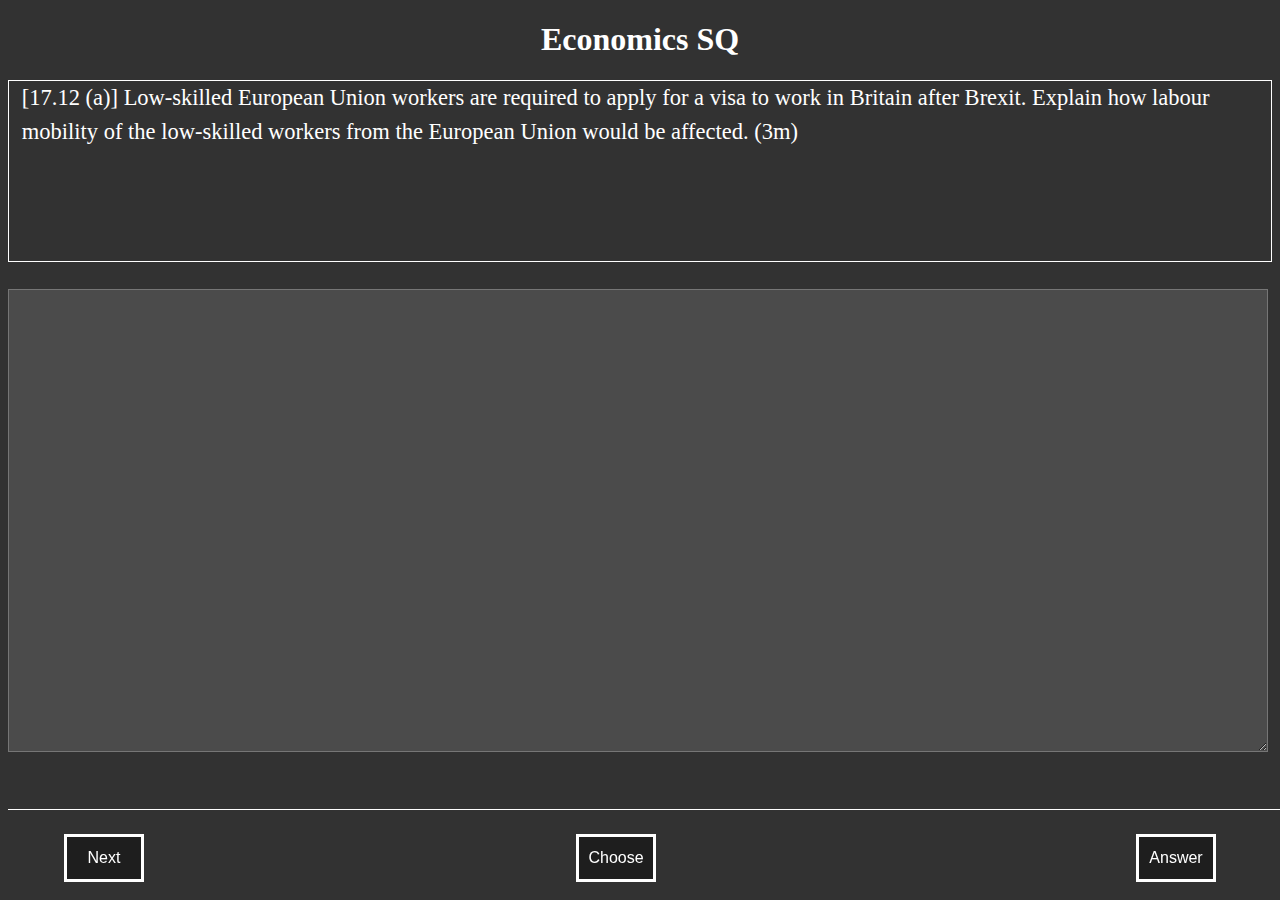
<file: index.html>
<!DOCTYPE html>
<html lang="en">

<head>
    <meta charset="UTF-8">
    <meta http-equiv="X-UA-Compatible" content="IE=edge">
    <meta name="viewport" content="width=device-width, initial-scale=1.0">
    <link rel="stylesheet" href="style.css">
    <link rel="apple-touch-icon" sizes="180x180" href="/apple-touch-icon.png">
    <link rel="icon" type="image/png" sizes="32x32" href="/favicon-32x32.png">
    <link rel="icon" type="image/png" sizes="16x16" href="/favicon-16x16.png">
    <title>Econ DSE SQ</title>
</head>
<body>
        <h1>Economics SQ</h1>
        <p id="question"></p>
        <div><p id="userinput"></p>
            <p id="answer"></p></div>
        <div class="buttoncontainer">
            <button class="nextbutton" onclick="randomquestion()">Next</button>
            <button class="answerbutton" onclick="giveanswer()">Answer</button>
            <button class="againbutton" onclick="choosequestion()">Choose</button>
        </div>
        <textarea id="textbox" name="textbox"></textarea>
    <script src="script.js"></script>
</body>

</html>
</file>
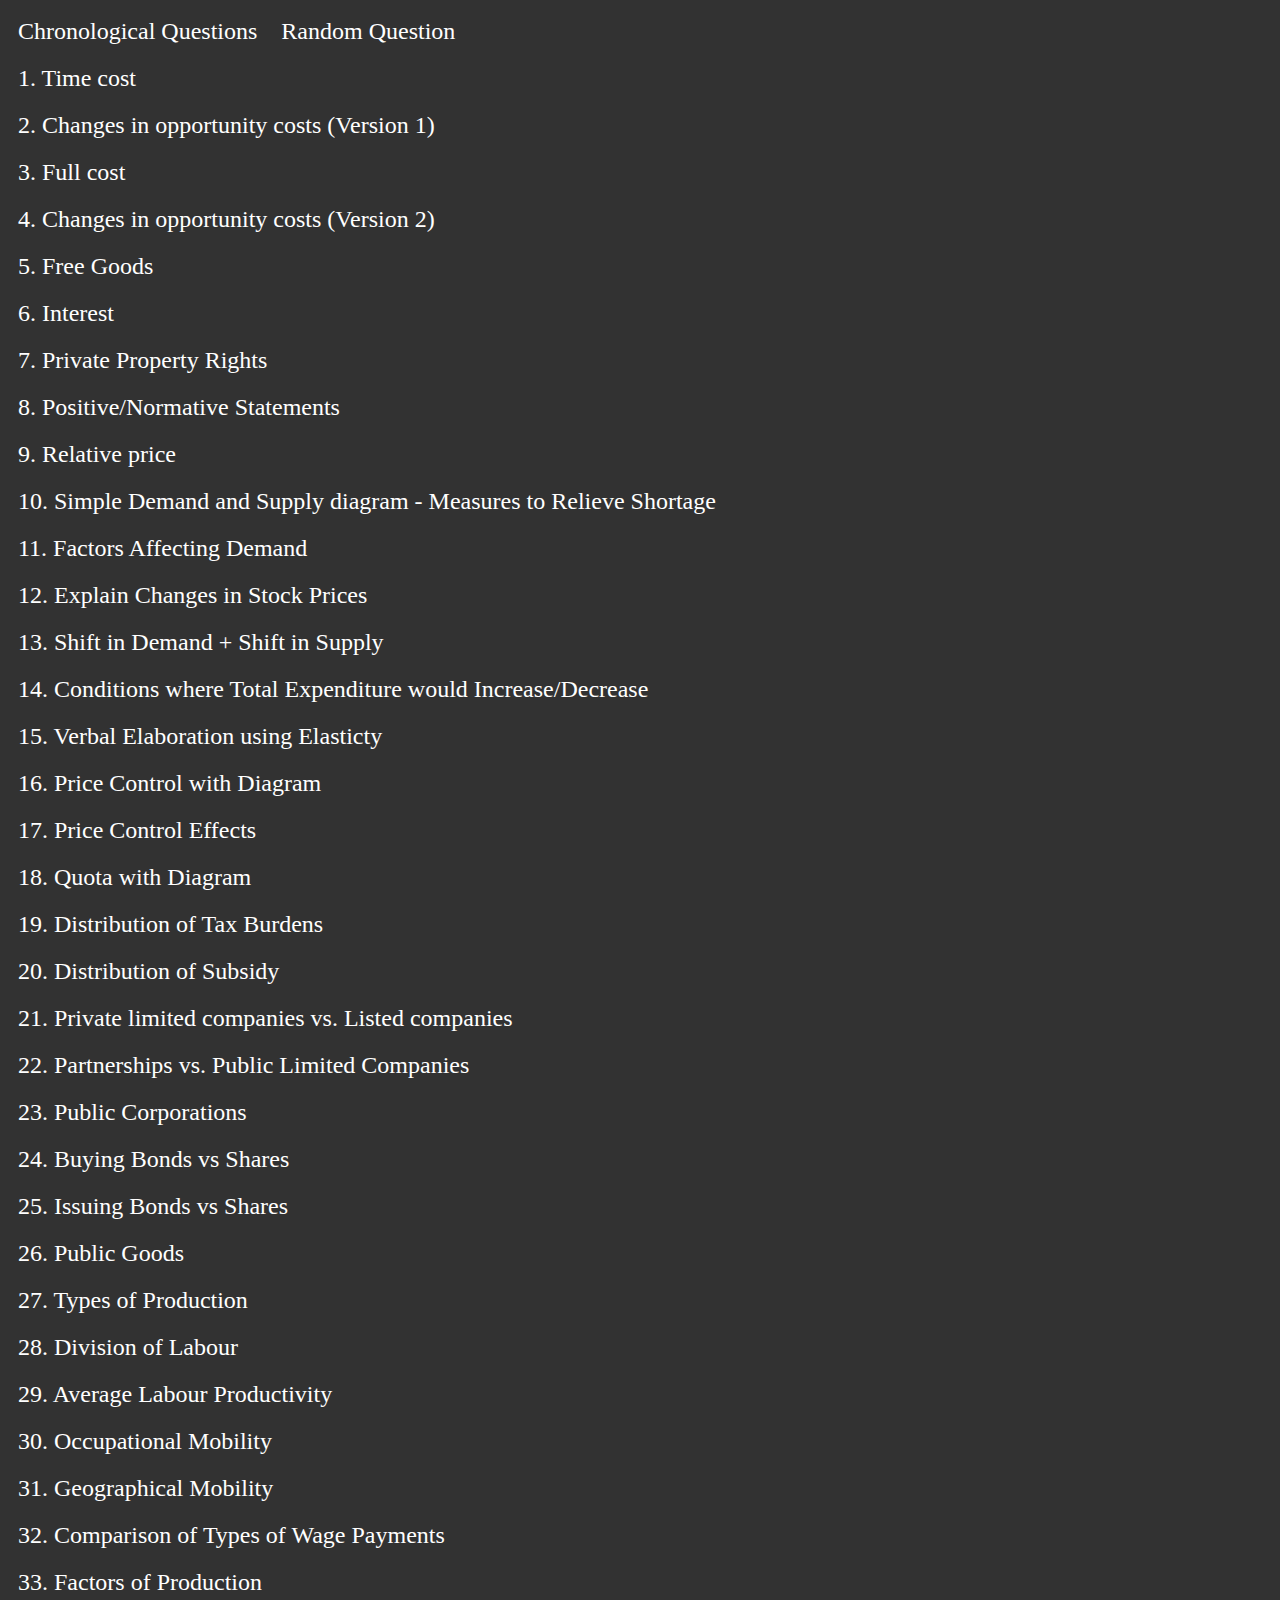
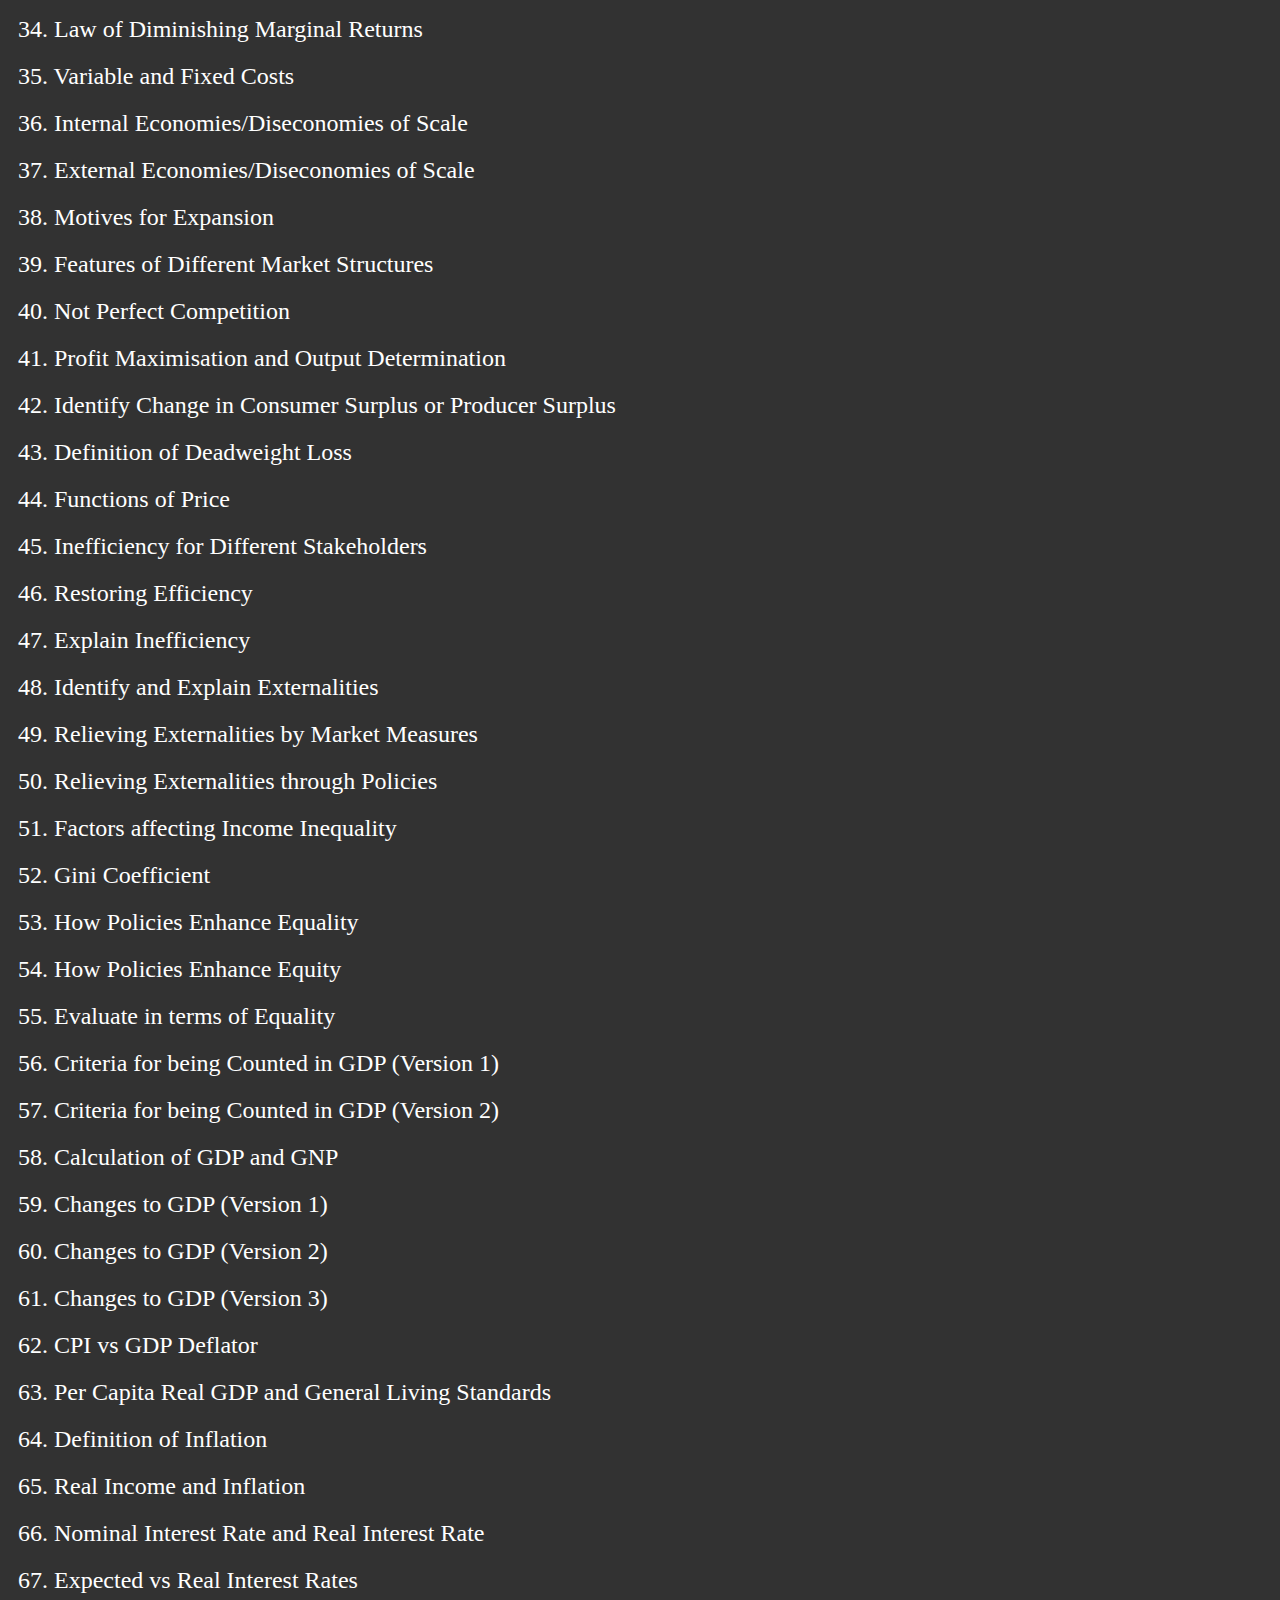
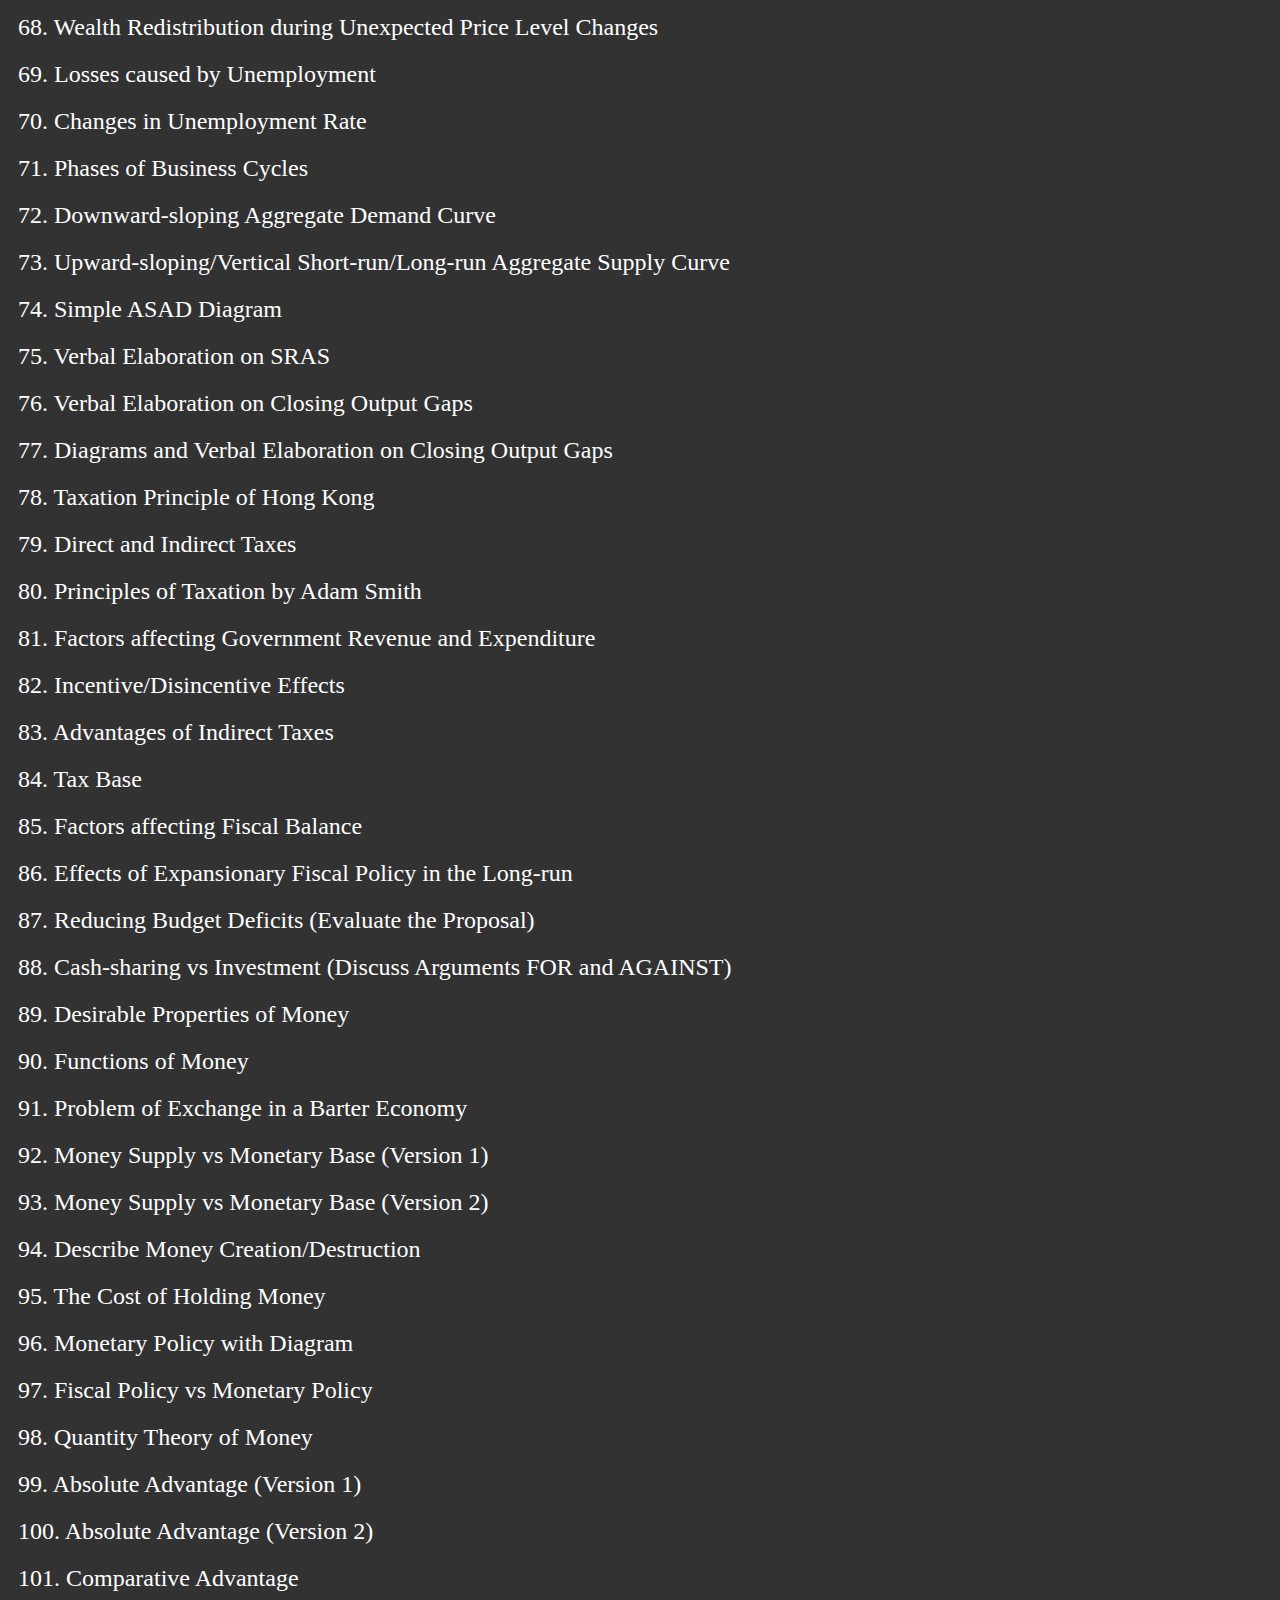
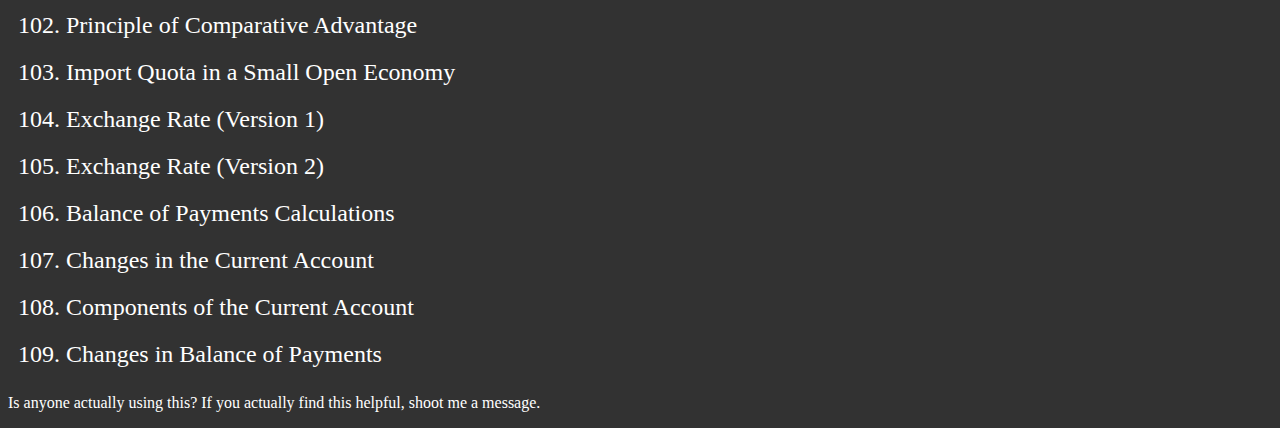
<file: questionlist.html>
<!DOCTYPE html>
<html lang="en">

<head>
    <meta charset="UTF-8">
    <meta http-equiv="X-UA-Compatible" content="IE=edge">
    <meta name="viewport" content="width=device-width, initial-scale=1.0">
    <link rel="stylesheet" href="style2.css">
    <title>Econ DSE SQ</title>
</head>

<body>
    <button onclick="togglerepeatquestion()">Chronological Questions</button>
    <button onclick="togglerandomquestion()">Random Question</button><br>
    <button id="0" onclick="getquestionnumber(this.id)">1. Time cost</button><br> 
    <button id="1" onclick="getquestionnumber(this.id)">2. Changes in opportunity costs (Version 1)</button><br>
    <button id="2" onclick="getquestionnumber(this.id)">3. Full cost</button><br>
    <button id="3" onclick="getquestionnumber(this.id)">4. Changes in opportunity costs (Version 2)</button><br>
    <button id="4" onclick="getquestionnumber(this.id)">5. Free Goods</button><br>
    <button id="5" onclick="getquestionnumber(this.id)">6. Interest</button><br>
    <button id="6" onclick="getquestionnumber(this.id)">7. Private Property Rights</button><br>
    <button id="7" onclick="getquestionnumber(this.id)">8. Positive/Normative Statements</button><br>
    <button id="8" onclick="getquestionnumber(this.id)">9. Relative price</button><br>
    <button id="9" onclick="getquestionnumber(this.id)">10. Simple Demand and Supply diagram - Measures to Relieve Shortage</button><br>
    <button id="10" onclick="getquestionnumber(this.id)">11. Factors Affecting Demand</button><br>
    <button id="11" onclick="getquestionnumber(this.id)">12. Explain Changes in Stock Prices</button><br>
    <button id="12" onclick="getquestionnumber(this.id)">13. Shift in Demand + Shift in Supply</button><br>
    <button id="13" onclick="getquestionnumber(this.id)">14. Conditions where Total Expenditure would Increase/Decrease</button><br>
    <button id="14" onclick="getquestionnumber(this.id)">15. Verbal Elaboration using Elasticty</button><br>
    <button id="15" onclick="getquestionnumber(this.id)">16. Price Control with Diagram</button><br>
    <button id="16" onclick="getquestionnumber(this.id)">17. Price Control Effects</button><br>
    <button id="17" onclick="getquestionnumber(this.id)">18. Quota with Diagram</button><br>
    <button id="18" onclick="getquestionnumber(this.id)">19. Distribution of Tax Burdens</button><br>
    <button id="19" onclick="getquestionnumber(this.id)">20. Distribution of Subsidy</button><br>
    <button id="20" onclick="getquestionnumber(this.id)">21. Private limited companies vs. Listed companies</button><br>
    <button id="21" onclick="getquestionnumber(this.id)">22. Partnerships vs. Public Limited Companies</button><br>
    <button id="22" onclick="getquestionnumber(this.id)">23. Public Corporations</button><br>
    <button id="23" onclick="getquestionnumber(this.id)">24. Buying Bonds vs Shares</button><br>
    <button id="24" onclick="getquestionnumber(this.id)">25. Issuing Bonds vs Shares</button><br>
    <button id="25" onclick="getquestionnumber(this.id)">26. Public Goods</button><br>
    <button id="26" onclick="getquestionnumber(this.id)">27. Types of Production</button><br>
    <button id="27" onclick="getquestionnumber(this.id)">28. Division of Labour</button><br>
    <button id="28" onclick="getquestionnumber(this.id)">29. Average Labour Productivity</button><br>
    <button id="29" onclick="getquestionnumber(this.id)">30. Occupational Mobility</button><br>
    <button id="30" onclick="getquestionnumber(this.id)">31. Geographical Mobility</button><br>
    <button id="31" onclick="getquestionnumber(this.id)">32. Comparison of Types of Wage Payments</button><br>
    <button id="32" onclick="getquestionnumber(this.id)">33. Factors of Production</button><br>
    <button id="33" onclick="getquestionnumber(this.id)">34. Law of Diminishing Marginal Returns</button><br>
    <button id="34" onclick="getquestionnumber(this.id)">35. Variable and Fixed Costs</button><br>
    <button id="35" onclick="getquestionnumber(this.id)">36. Internal Economies/Diseconomies of Scale</button><br>
    <button id="36" onclick="getquestionnumber(this.id)">37. External Economies/Diseconomies of Scale</button><br>
    <button id="37" onclick="getquestionnumber(this.id)">38. Motives for Expansion</button><br>
    <button id="38" onclick="getquestionnumber(this.id)">39. Features of Different Market Structures</button><br>
    <button id="39" onclick="getquestionnumber(this.id)">40. Not Perfect Competition</button><br>
    <button id="40" onclick="getquestionnumber(this.id)">41. Profit Maximisation and Output Determination</button><br>
    <button id="41" onclick="getquestionnumber(this.id)">42. Identify Change in Consumer Surplus or Producer Surplus</button><br>
    <button id="42" onclick="getquestionnumber(this.id)">43. Definition of Deadweight Loss</button><br>
    <button id="43" onclick="getquestionnumber(this.id)">44. Functions of Price</button><br>
    <button id="44" onclick="getquestionnumber(this.id)">45. Inefficiency for Different Stakeholders</button><br>
    <button id="45" onclick="getquestionnumber(this.id)">46. Restoring Efficiency</button><br>
    <button id="46" onclick="getquestionnumber(this.id)">47. Explain Inefficiency</button><br>
    <button id="47" onclick="getquestionnumber(this.id)">48. Identify and Explain Externalities</button><br>
    <button id="48" onclick="getquestionnumber(this.id)">49. Relieving Externalities by Market Measures</button><br>
    <button id="49" onclick="getquestionnumber(this.id)">50. Relieving Externalities through Policies</button><br>
    <button id="50" onclick="getquestionnumber(this.id)">51. Factors affecting Income Inequality</button><br>
    <button id="51" onclick="getquestionnumber(this.id)">52. Gini Coefficient</button><br>
    <button id="52" onclick="getquestionnumber(this.id)">53. How Policies Enhance Equality</button><br>
    <button id="53" onclick="getquestionnumber(this.id)">54. How Policies Enhance Equity</button><br>
    <button id="54" onclick="getquestionnumber(this.id)">55. Evaluate in terms of Equality</button><br>
    <button id="55" onclick="getquestionnumber(this.id)">56. Criteria for being Counted in GDP (Version 1)</button><br>
    <button id="56" onclick="getquestionnumber(this.id)">57. Criteria for being Counted in GDP (Version 2)</button><br>
    <button id="57" onclick="getquestionnumber(this.id)">58. Calculation of GDP and GNP</button><br>
    <button id="58" onclick="getquestionnumber(this.id)">59. Changes to GDP (Version 1)</button><br>
    <button id="59" onclick="getquestionnumber(this.id)">60. Changes to GDP (Version 2)</button><br>
    <button id="60" onclick="getquestionnumber(this.id)">61. Changes to GDP (Version 3)</button><br>
    <button id="61" onclick="getquestionnumber(this.id)">62. CPI vs GDP Deflator</button><br>
    <button id="62" onclick="getquestionnumber(this.id)">63. Per Capita Real GDP and General Living Standards</button><br>
    <button id="63" onclick="getquestionnumber(this.id)">64. Definition of Inflation</button><br>
    <button id="64" onclick="getquestionnumber(this.id)">65. Real Income and Inflation</button><br>
    <button id="65" onclick="getquestionnumber(this.id)">66. Nominal Interest Rate and Real Interest Rate</button><br>
    <button id="66" onclick="getquestionnumber(this.id)">67. Expected vs Real Interest Rates</button><br>
    <button id="67" onclick="getquestionnumber(this.id)">68. Wealth Redistribution during Unexpected Price Level Changes</button><br>
    <button id="68" onclick="getquestionnumber(this.id)">69. Losses caused by Unemployment</button><br>
    <button id="69" onclick="getquestionnumber(this.id)">70. Changes in Unemployment Rate</button><br>
    <button id="70" onclick="getquestionnumber(this.id)">71. Phases of Business Cycles</button><br>
    <button id="71" onclick="getquestionnumber(this.id)">72. Downward-sloping Aggregate Demand Curve</button><br>
    <button id="72" onclick="getquestionnumber(this.id)">73. Upward-sloping/Vertical Short-run/Long-run Aggregate Supply Curve</button><br>
    <button id="73" onclick="getquestionnumber(this.id)">74. Simple ASAD Diagram</button><br>
    <button id="74" onclick="getquestionnumber(this.id)">75. Verbal Elaboration on SRAS</button><br>
    <button id="75" onclick="getquestionnumber(this.id)">76. Verbal Elaboration on Closing Output Gaps</button><br>
    <button id="76" onclick="getquestionnumber(this.id)">77. Diagrams and Verbal Elaboration on Closing Output Gaps</button><br>
    <button id="77" onclick="getquestionnumber(this.id)">78. Taxation Principle of Hong Kong</button><br>
    <button id="78" onclick="getquestionnumber(this.id)">79. Direct and Indirect Taxes</button><br>
    <button id="79" onclick="getquestionnumber(this.id)">80. Principles of Taxation by Adam Smith</button><br>
    <button id="80" onclick="getquestionnumber(this.id)">81. Factors affecting Government Revenue and Expenditure</button><br>
    <button id="81" onclick="getquestionnumber(this.id)">82. Incentive/Disincentive Effects</button><br>
    <button id="82" onclick="getquestionnumber(this.id)">83. Advantages of Indirect Taxes</button><br>
    <button id="83" onclick="getquestionnumber(this.id)">84. Tax Base</button><br>
    <button id="84" onclick="getquestionnumber(this.id)">85. Factors affecting Fiscal Balance</button><br>
    <button id="85" onclick="getquestionnumber(this.id)">86. Effects of Expansionary Fiscal Policy in the Long-run</button><br>
    <button id="86" onclick="getquestionnumber(this.id)">87. Reducing Budget Deficits (Evaluate the Proposal)</button><br>
    <button id="87" onclick="getquestionnumber(this.id)">88. Cash-sharing vs Investment (Discuss Arguments FOR and AGAINST)</button><br>
    <button id="88" onclick="getquestionnumber(this.id)">89. Desirable Properties of Money</button><br>
    <button id="89" onclick="getquestionnumber(this.id)">90. Functions of Money</button><br>
    <button id="90" onclick="getquestionnumber(this.id)">91. Problem of Exchange in a Barter Economy</button><br>
    <button id="91" onclick="getquestionnumber(this.id)">92. Money Supply vs Monetary Base (Version 1)</button><br>
    <button id="92" onclick="getquestionnumber(this.id)">93. Money Supply vs Monetary Base (Version 2)</button><br>
    <button id="93" onclick="getquestionnumber(this.id)">94. Describe Money Creation/Destruction</button><br>
    <button id="94" onclick="getquestionnumber(this.id)">95. The Cost of Holding Money</button><br>
    <button id="95" onclick="getquestionnumber(this.id)">96. Monetary Policy with Diagram</button><br>
    <button id="96" onclick="getquestionnumber(this.id)">97. Fiscal Policy vs Monetary Policy</button><br>
    <button id="97" onclick="getquestionnumber(this.id)">98. Quantity Theory of Money</button><br>
    <button id="98" onclick="getquestionnumber(this.id)">99. Absolute Advantage (Version 1)</button><br>
    <button id="99" onclick="getquestionnumber(this.id)">100. Absolute Advantage (Version 2)</button><br>
    <button id="100" onclick="getquestionnumber(this.id)">101. Comparative Advantage</button><br>
    <button id="101" onclick="getquestionnumber(this.id)">102. Principle of Comparative Advantage</button><br>
    <button id="102" onclick="getquestionnumber(this.id)">103. Import Quota in a Small Open Economy</button><br>
    <button id="103" onclick="getquestionnumber(this.id)">104. Exchange Rate (Version 1)</button><br>
    <button id="104" onclick="getquestionnumber(this.id)">105. Exchange Rate (Version 2)</button><br>
    <button id="105" onclick="getquestionnumber(this.id)">106. Balance of Payments Calculations</button><br>
    <button id="106" onclick="getquestionnumber(this.id)">107. Changes in the Current Account</button><br>
    <button id="107" onclick="getquestionnumber(this.id)">108. Components of the Current Account</button><br>
    <button id="108" onclick="getquestionnumber(this.id)">109. Changes in Balance of Payments</button><br>
    <p>Is anyone actually using this? If you actually find this helpful, shoot me a message.</p>
    <script src="script.js"></script>
</body>
</html>
</file>
<file: style.css>
body {background-color: rgba(50, 50, 50, 1)}

h1 {
    color: rgba(255,255,255,1);
    text-align: center;
}

#question {
    height: 20vh;
    border: 1px solid white;
    margin: 0;
    padding-left: 1vw;
    padding-right: 1vw; 
    font-size: 2.5vh; 
    line-height: 1.5;
    color: rgba(255,255,255,1);
    overflow: auto;
}

#answer{
    height: 50vh;
    width: 47%;
    padding-top: 1vh;
    padding-bottom: 1vh;
    padding-left: 1vw;
    padding-right: 1vw;
    margin-top: 3vh;
    margin-bottom: 0;
    margin-left: 1vw;
    margin-right: 0;
    font-size: 2.5vh;
    line-height: 1.25;
    color: rgb(255, 75, 75);
    border-top: 0.15vh solid white;
    border-bottom: 0.15vh solid white;
    border-left: 1px solid white;
    border-right: 1px solid white;
    overflow: auto;
    float: right;
}

#userinput{
    height: 50vh;
    width: 47%;
    padding-top: 1vh;
    padding-bottom: 1vh;
    padding-left: 1vw;
    padding-right: 1vw;
    margin-top: 3vh;
    margin-bottom: 0;
    margin-left: 0;
    margin-right: 0;
    font-size: 2.5vh;
    line-height: 1.25;
    color: white;
    border-top: 0.15vh solid white;
    border-bottom: 0.15vh solid white;
    border-left: 1px solid white;
    border-right: 1px solid white;
    overflow: auto;
    display: none;
}

#textbox{
    height: 50vh;
    width: 97.5%;
    padding-top: 1vh;
    padding-left: 1vw;
    padding-right: 1vw;
    margin-top: 3vh;
    font-size: 2.5vh;
    line-height: 1.25;
    font-family: "Times New Roman";
    background-color: rgba(75, 75, 75, 1);
    color: white;
    position: relative;
}

.buttoncontainer{
    background-color: rgba(50, 50, 50, 1);
    border-top: 1px solid white;
    height: 10vh;
    width: 100%;
    position: fixed;
    bottom: 0;
}
.nextbutton {
    background-color: rgba(25,25,25,0.8);
    color: rgba(255,255,255,1);
    transition: all 0.2s;
    width: 5rem;
    height: 3rem;
    position: fixed;
    bottom: 2vh;
    left: 5vw;
    border: 3px solid white;
    font-size: 16px;
}

.nextbutton:hover {
    color: rgba(0,0,0,1);
    background-color: rgba(255,255,255,1);
}

.answerbutton {
    background-color: rgba(25,25,25,0.8);
    color: rgba(255,255,255,1);
    transition: all 0.2s;
    width: 5rem;
    height: 3rem;
    position: fixed;
    bottom: 2vh;
    right: 5vw;
    border: 3px solid white;
    font-size: 16px;
}

.answerbutton:hover {
    color: rgba(0,0,0,1);
    background-color: rgba(255,255,255,1);
}

.againbutton {
    background-color: rgba(25,25,25,0.8);
    color: rgba(255,255,255,1);
    transition: all 0.2s;
    width: 5rem;
    height: 3rem;
    position: fixed;
    bottom: 2vh;
    left: 45vw;
    border: 3px solid white;
    font-size: 16px;
    margin: 0 auto;
}

.againbutton:hover {
    color: rgba(0,0,0,1);
    background-color: rgba(255,255,255,1);
}
</file>
<file: style2.css>
body {background-color: rgba(50,50,50,1);
    color:rgba(255,255,255,1);}
button {
    background-color: rgba(50,50,50,1);
    color: rgba(255,255,255,1);
    font-size: 1.5em;
    font-family: 'Times New Roman', Times, serif;
    border: 0;
    padding: 5px;
    margin: 5px;
}

button:hover {
    cursor: pointer;
    border: 1px solid white;
    margin: 4px;
}
</file>
